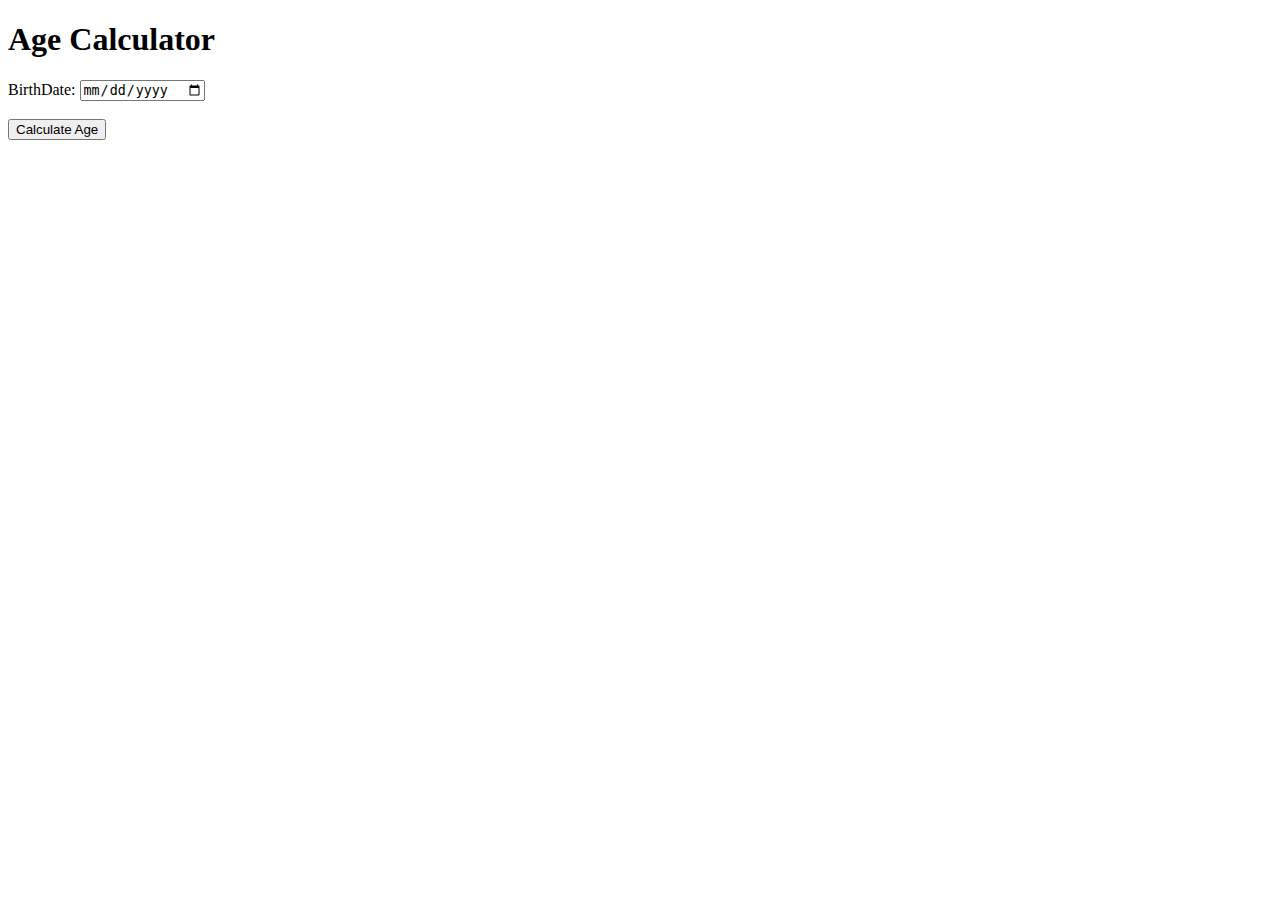
<file: age task/index.html>
<!DOCTYPE html>
<html lang="en">
<head>
    <meta charset="UTF-8">
    <meta name="viewport" content="width=device-width, initial-scale=1.0">
    <title>Age Calculator</title>
</head>
<body>
    
    <h1>Age Calculator</h1>
    <form id="ageCalculator">
        <label for="birthdate">BirthDate:</label>
        <input type="date" id="birthdate" name="birthdate"><br><br>
        <button type="submit">Calculate Age</button>
    </form>
    <p id="result"></p>

    <script src="main.js"></script>
</body>
</html>
</file>
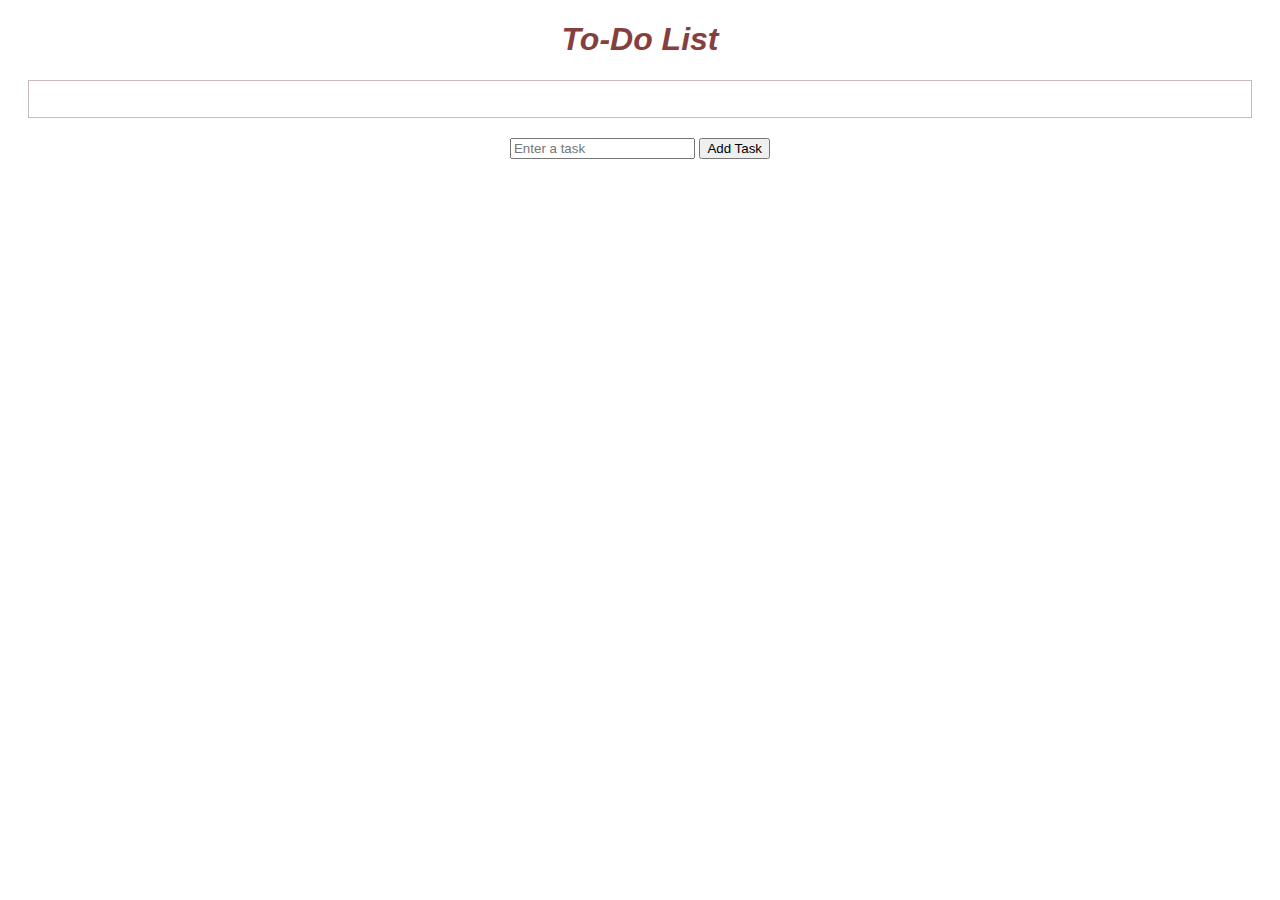
<file: To-Do List/index.html>
<!DOCTYPE html>
<html lang="en">
<head>
    <meta charset="UTF-8">
    <meta name="viewport" content="width=device-width, initial-scale=1.0">
    <title>To-Do</title>
    <link rel="stylesheet" href="style.css">
</head>
<body>
    <h1>To-Do List</h1>
    <div id="todo-list">

        <ul id="task-list"></ul>
    </div>
    <form id="task-form">
        <input type="text" id="task-input" placeholder="Enter a task">
        <button type="submit">Add Task</button>
    </form>

    <script src="main.js"></script>
</body>
</html>
</file>
<file: To-Do List/style.css>
body {
    font-family: Arial, sans-serif;
    text-align: center;
}

h1{
    color:rgb(134, 63, 63) ;
    font-style:italic;
}

#todo-list {
    margin: 20px;
    padding: 10px;
    border: 1px solid #ccb9b9;
}

#task-list {
    list-style: none;
    padding: 0px 30px;
    color: rgb(130, 97, 54)
}

#task-list li {
    margin:10px ;
    padding: 10px;
    border: 1px solid #aa9999;
}

#task-form {
    margin-top: 20px;
    padding: 0px 150px;
    color: #ccb9b9;
}
</file>
